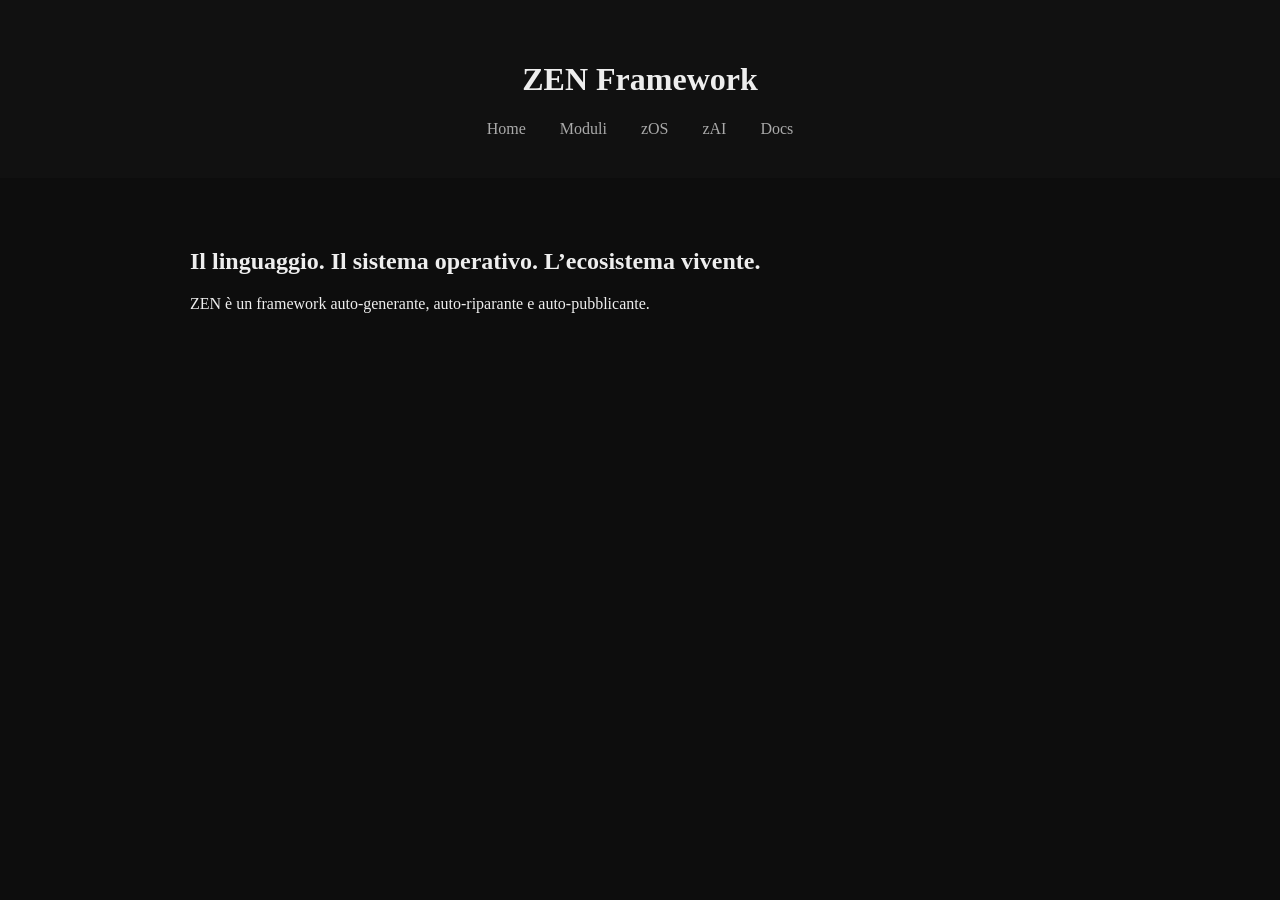
<file: docs/index.html>
<!DOCTYPE html>
<html>
<head>
<title>ZEN Framework</title>
<link rel="stylesheet" href="style.css">
</head>
<body>
<header>
    <h1>ZEN Framework</h1>
    <nav>
        <a href="index.html">Home</a>
        <a href="modules.html">Moduli</a>
        <a href="os.html">zOS</a>
        <a href="ai.html">zAI</a>
        <a href="docs.html">Docs</a>
    </nav>
</header>
<div class="section">
    <h2>Il linguaggio. Il sistema operativo. L’ecosistema vivente.</h2>
    <p>ZEN è un framework auto-generante, auto-riparante e auto-pubblicante.</p>
</div>
</body>
</html>
</file>
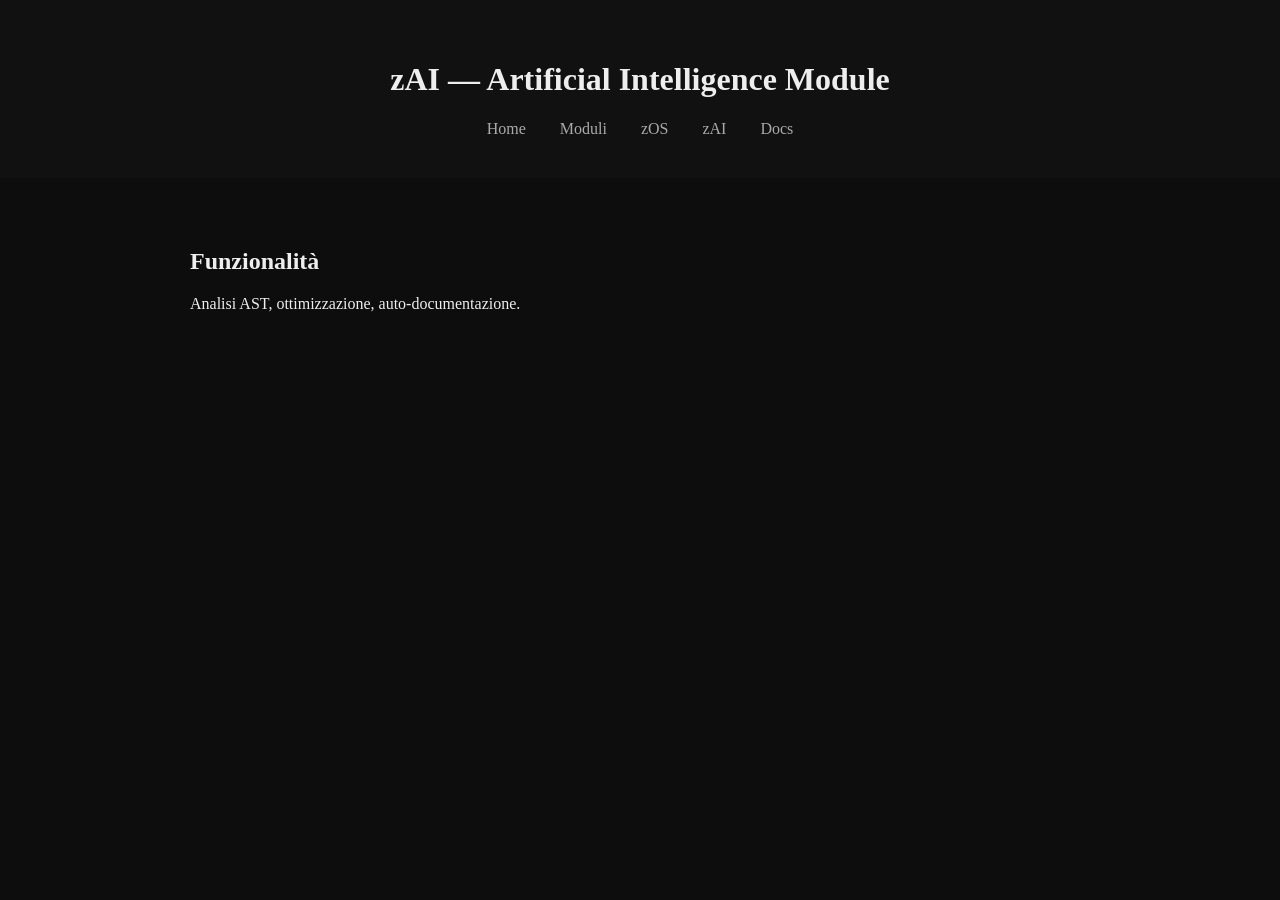
<file: docs/ai.html>
<!DOCTYPE html>
<html>
<head>
<title>zAI</title>
<link rel="stylesheet" href="style.css">
</head>
<body>
<header>
    <h1>zAI — Artificial Intelligence Module</h1>
    <nav>
        <a href="index.html">Home</a>
        <a href="modules.html">Moduli</a>
        <a href="os.html">zOS</a>
        <a href="ai.html">zAI</a>
        <a href="docs.html">Docs</a>
    </nav>
</header>
<div class="section">
    <h2>Funzionalità</h2>
    <p>Analisi AST, ottimizzazione, auto-documentazione.</p>
</div>
</body>
</html>
</file>
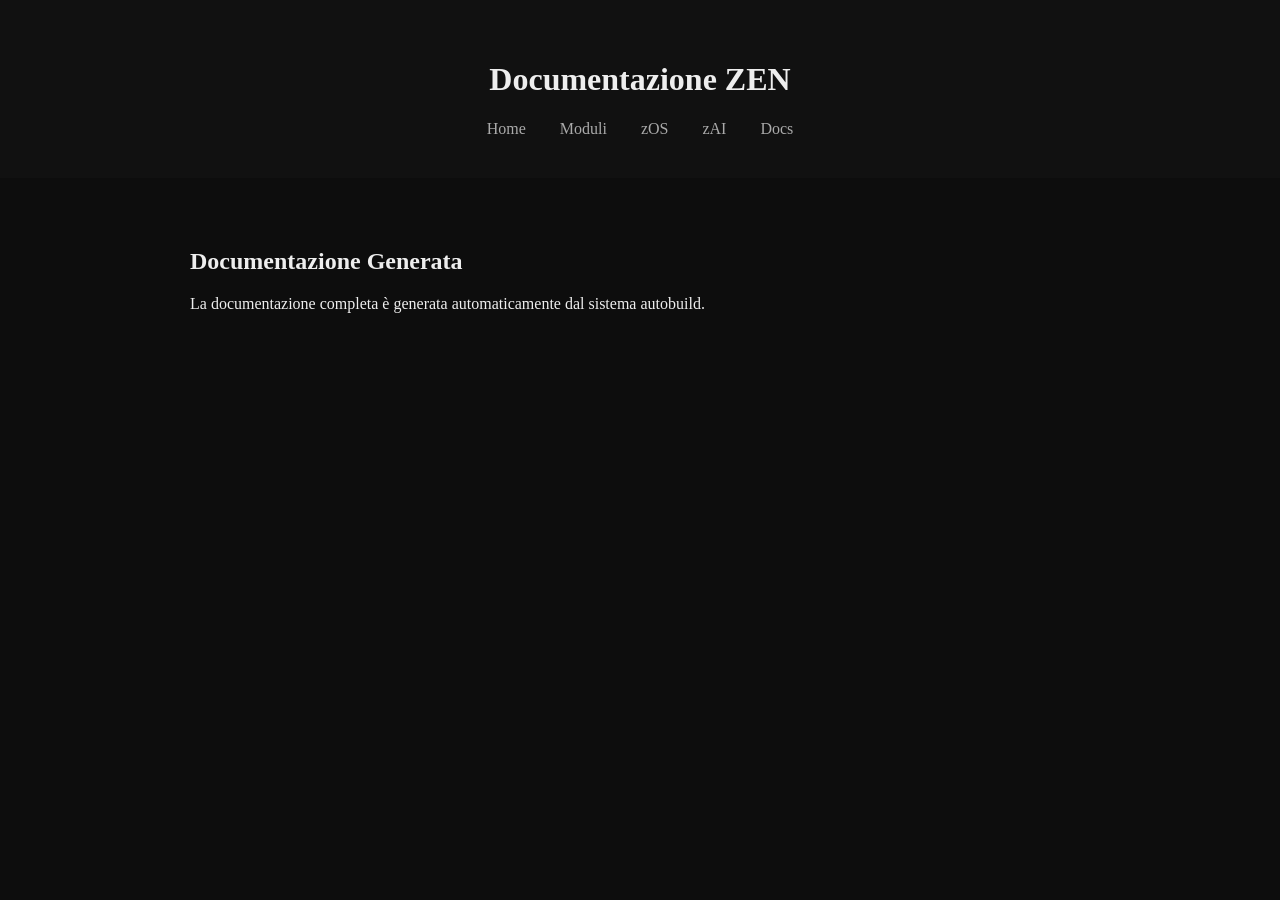
<file: docs/docs.html>
<!DOCTYPE html>
<html>
<head>
<title>Documentazione ZEN</title>
<link rel="stylesheet" href="style.css">
</head>
<body>
<header>
    <h1>Documentazione ZEN</h1>
    <nav>
        <a href="index.html">Home</a>
        <a href="modules.html">Moduli</a>
        <a href="os.html">zOS</a>
        <a href="ai.html">zAI</a>
        <a href="docs.html">Docs</a>
    </nav>
</header>
<div class="section">
    <h2>Documentazione Generata</h2>
    <p>La documentazione completa è generata automaticamente dal sistema autobuild.</p>
</div>
</body>
</html>
</file>
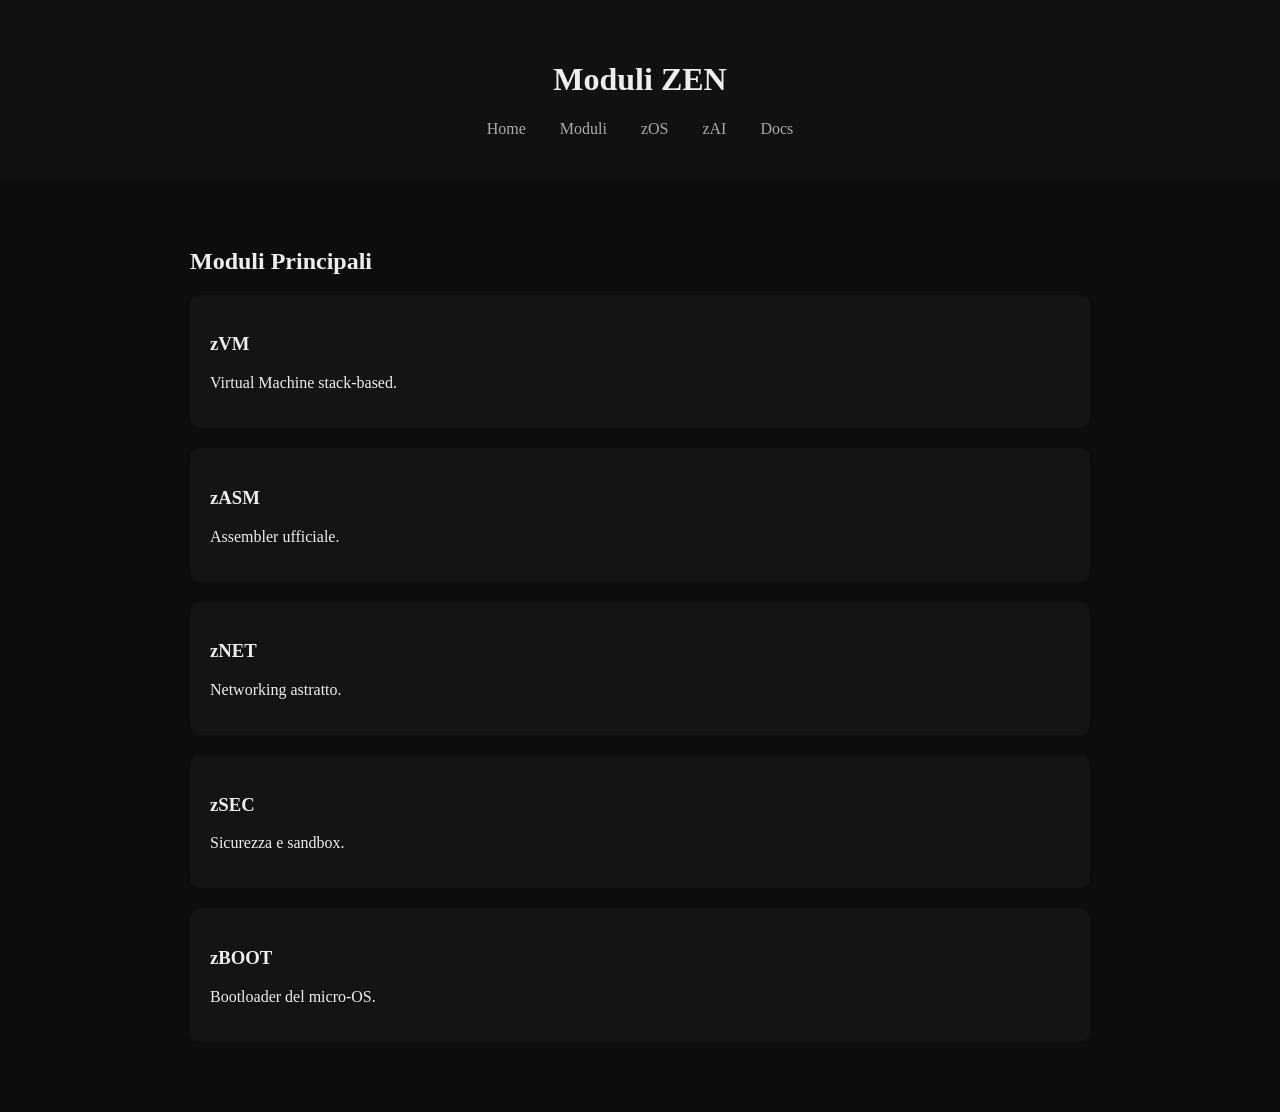
<file: docs/modules.html>
<!DOCTYPE html>
<html>
<head>
<title>Moduli ZEN</title>
<link rel="stylesheet" href="style.css">
</head>
<body>
<header>
    <h1>Moduli ZEN</h1>
    <nav>
        <a href="index.html">Home</a>
        <a href="modules.html">Moduli</a>
        <a href="os.html">zOS</a>
        <a href="ai.html">zAI</a>
        <a href="docs.html">Docs</a>
    </nav>
</header>
<div class="section">
    <h2>Moduli Principali</h2>
    <div class="card"><h3>zVM</h3><p>Virtual Machine stack-based.</p></div>
    <div class="card"><h3>zASM</h3><p>Assembler ufficiale.</p></div>
    <div class="card"><h3>zNET</h3><p>Networking astratto.</p></div>
    <div class="card"><h3>zSEC</h3><p>Sicurezza e sandbox.</p></div>
    <div class="card"><h3>zBOOT</h3><p>Bootloader del micro‑OS.</p></div>
</div>
</body>
</html>
</file>
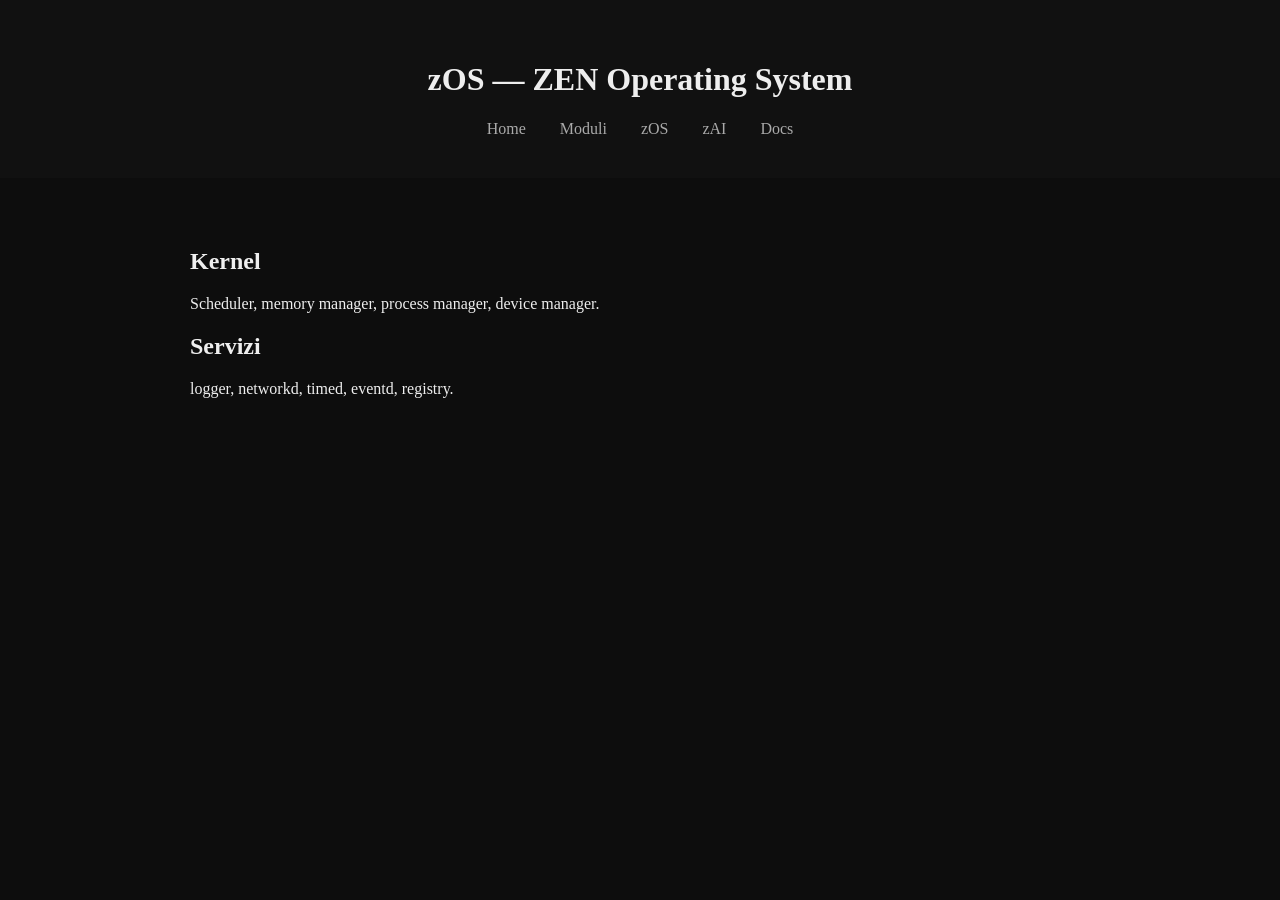
<file: docs/os.html>
<!DOCTYPE html>
<html>
<head>
<title>zOS</title>
<link rel="stylesheet" href="style.css">
</head>
<body>
<header>
    <h1>zOS — ZEN Operating System</h1>
    <nav>
        <a href="index.html">Home</a>
        <a href="modules.html">Moduli</a>
        <a href="os.html">zOS</a>
        <a href="ai.html">zAI</a>
        <a href="docs.html">Docs</a>
    </nav>
</header>
<div class="section">
    <h2>Kernel</h2>
    <p>Scheduler, memory manager, process manager, device manager.</p>
    <h2>Servizi</h2>
    <p>logger, networkd, timed, eventd, registry.</p>
</div>
</body>
</html>
</file>
<file: docs/style.css>
body { background:#0d0d0d; color:#eee; font-family:Inter; margin:0; }
header { padding:40px; text-align:center; background:#111; }
nav a { margin:0 15px; color:#aaa; text-decoration:none; }
nav a:hover { color:#fff; }
.section { max-width:900px; margin:auto; padding:50px 20px; }
.card { background:#141414; padding:20px; border-radius:10px; margin-bottom:20px; }
</file>
